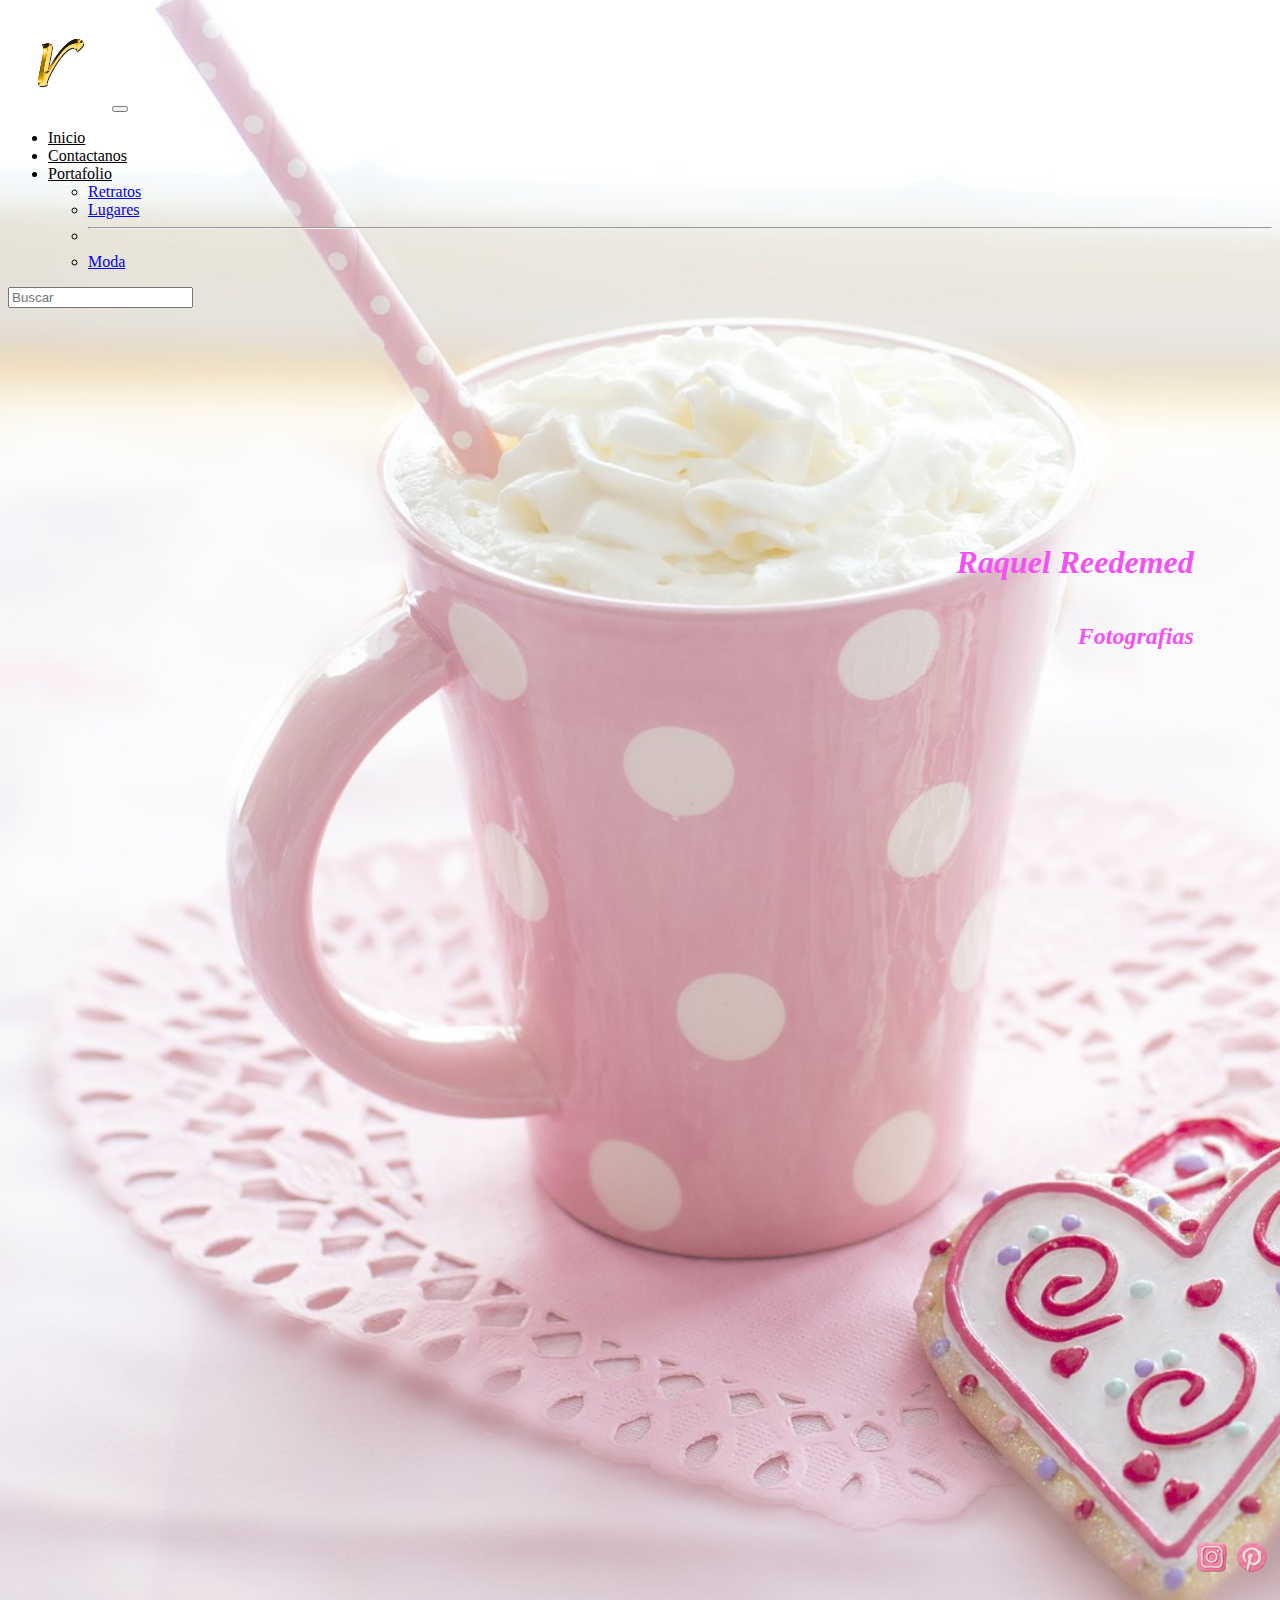
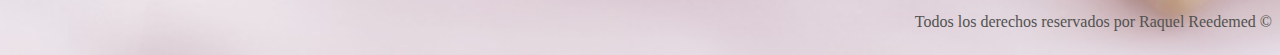
<file: index.html>
<!DOCTYPE html>
<html lang="en">

<head>
    <meta charset="UTF-8">
    <meta http-equiv="X-UA-Compatible" content="IE=edge">
    <!--linkeo de css CDN BOOTSTRAP-->
    <link href="https://cdn.jsdelivr.net/npm/bootstrap@5.2.0/dist/css/bootstrap.min.css" rel="stylesheet"
        integrity="sha384-gH2yIJqKdNHPEq0n4Mqa/HGKIhSkIHeL5AyhkYV8i59U5AR6csBvApHHNl/vI1Bx" crossorigin="anonymous">
    <!--my css-->
    <link rel="stylesheet" href="./css/styles.css">
    <meta name="viewport" content="width=device-width, initial-scale=1.0">
    <title>Document</title>
</head>

<body class="fondoIndex">

    <header>

        <!--navbar-->

        <nav class="navbar navbar-expand-lg ">
            <div class="container-fluid">

                <!--logo-->
                <a class="navbar-brand" href="./index.html"><img class="logo" src="./img/logoR.png" alt="logo" /></a>
                <button class="navbar-toggler" type="button" data-bs-toggle="collapse"
                    data-bs-target="#navbarSupportedContent" aria-controls="navbarSupportedContent"
                    aria-expanded="false" aria-label="Toggle navigation">
                    <span class="navbar-toggler-icon"></span>
                </button>
                <div class="collapse navbar-collapse" id="navbarSupportedContent">
                    <ul class="navbar-nav me-auto mb-2 mb-lg-0">

                        <!--menu-->
                        <li class="nav-item">
                            <a class="nav-link active navLinkRaq" aria-current="page" href="./index.html">Inicio</a>
                        </li>
                        <li class="nav-item">
                            <a class="nav-link navLinkRaq" href="./paginas/contactanos.html">Contactanos</a>
                        </li>
                        <li class="nav-item dropdown">
                            <a class="nav-link dropdown-toggle navLinkRaq" href="./paginas/portafolio.html"
                                role="button" data-bs-toggle="dropdown" aria-expanded="false">
                                Portafolio
                            </a>
                            <ul class="dropdown-menu">
                                <li><a class="dropdown-item" href="./paginas/retratos.html">Retratos</a></li>
                                <li><a class="dropdown-item" href="./paginas/lugares.html">Lugares</a></li>
                                <li>
                                    <hr class="dropdown-divider">
                                </li>
                                <li><a class="dropdown-item" href="./paginas/moda.html">Moda</a></li>
                            </ul>
                        </li>

                    </ul>

                    <!--barra buscadora-->
                    <form class="d-flex" role="search">
                        <input class="form-control me-2" type="search" placeholder="Buscar" aria-label="Search">
                    </form>
                </div>
            </div>
        </nav>


    </header>

    <main class="mainIndex">
        <h1>Raquel Reedemed</h1>
        <h2>Fotografias</h2>
    </main>

    <footer>

        <ul class="redes">
            <li class="itemLi"><a href="https://www.instagram.com/" target="_blank">
                    <img src="./img/logoInst3D.png" alt="Instagram"></a></li>
            <li class="itemLi"><a href="https://ar.pinterest.com/" target="_blank">
                    <img src="./img/logoPint3D.png" alt="Pinterest"></a></li>
        </ul>

        <!--Derechos de autor-->

        <p class="pie">Todos los derechos reservados por Raquel Reedemed &copy;</p>

    </footer>


    <!--js con BOOTSTRAP-->
    <script src="https://cdn.jsdelivr.net/npm/bootstrap@5.2.0/dist/js/bootstrap.bundle.min.js"
        integrity="sha384-A3rJD856KowSb7dwlZdYEkO39Gagi7vIsF0jrRAoQmDKKtQBHUuLZ9AsSv4jD4Xa"
        crossorigin="anonymous"></script>
</body>

</html>
</file>
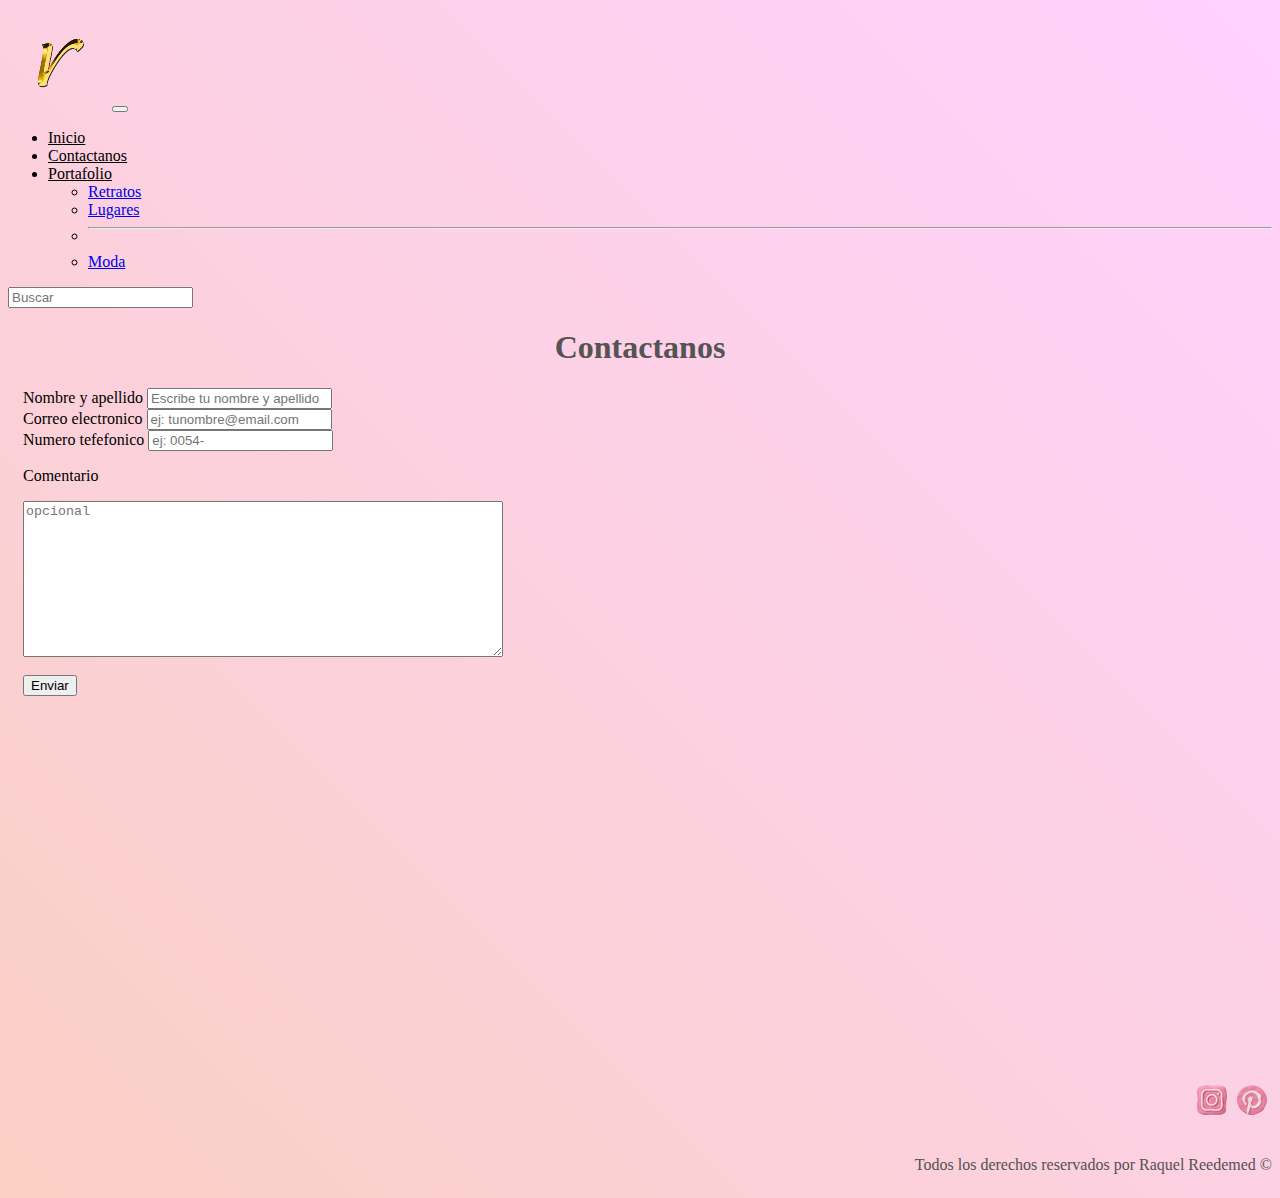
<file: paginas/contactanos.html>
<!DOCTYPE html>
<html lang="en">

<head>
    <meta charset="UTF-8">
    <meta http-equiv="X-UA-Compatible" content="IE=edge">
    <!--linkeo de css CDN BOOTSTRAP-->
    <link href="https://cdn.jsdelivr.net/npm/bootstrap@5.2.0/dist/css/bootstrap.min.css" rel="stylesheet"
        integrity="sha384-gH2yIJqKdNHPEq0n4Mqa/HGKIhSkIHeL5AyhkYV8i59U5AR6csBvApHHNl/vI1Bx" crossorigin="anonymous">
    <!--my css-->
    <link rel="stylesheet" href="../css/styles.css">
    <meta name="viewport" content="width=device-width, initial-scale=1.0">
    <title>Document</title>
</head>

<body class="body">

    <header>

        <!--navbar-->

        <nav class="navbar navbar-expand-lg ">
            <div class="container-fluid">

                <!--logo-->
                <a class="navbar-brand" href="../index.html"><img class="logo" src="../img/logoR.png" alt="logo" /></a>
                <button class="navbar-toggler" type="button" data-bs-toggle="collapse"
                    data-bs-target="#navbarSupportedContent" aria-controls="navbarSupportedContent"
                    aria-expanded="false" aria-label="Toggle navigation">
                    <span class="navbar-toggler-icon"></span>
                </button>
                <div class="collapse navbar-collapse" id="navbarSupportedContent">
                    <ul class="navbar-nav me-auto mb-2 mb-lg-0">

                        <!--menu-->
                        <li class="nav-item">
                            <a class="nav-link active navLinkRaq" aria-current="page" href="../index.html">Inicio</a>
                        </li>
                        <li class="nav-item">
                            <a class="nav-link navLinkRaq" href="../paginas/contactanos.html">Contactanos</a>
                        </li>
                        <li class="nav-item dropdown">
                            <a class="nav-link dropdown-toggle navLinkRaq" href="../paginas/portafolio.html"
                                role="button" data-bs-toggle="dropdown" aria-expanded="false">
                                Portafolio
                            </a>
                            <ul class="dropdown-menu">
                                <li><a class="dropdown-item" href="../paginas/retratos.html">Retratos</a></li>
                                <li><a class="dropdown-item" href="../paginas/lugares.html">Lugares</a></li>
                                <li>
                                    <hr class="dropdown-divider">
                                </li>
                                <li><a class="dropdown-item" href="../paginas/moda.html">Moda</a></li>
                            </ul>
                        </li>

                    </ul>

                    <!--barra buscadora-->
                    <form class="d-flex" role="search">
                        <input class="form-control me-2" type="search" placeholder="Buscar" aria-label="Search">
                    </form>
                </div>
            </div>
        </nav>


    </header>

    <main>

        <!--formulario-->
        <form action="#" method="get" class="d-flex flex-column flex-wrap align-items-center">
            <h1 class="titulo">Contactanos</h1>

            <div class="mb-3 w-50">
                <label for="nombre y apellido" class="form-label">Nombre y apellido</label>
                <input type="text" class="form-control" placeholder="Escribe tu nombre y apellido">
            </div>
            <div class="mb-3 w-50">
                <label for="correo" class="form-label">Correo electronico</label>
                <input type="email" class="form-control" placeholder="ej: tunombre@email.com">
            </div>
            <div class="mb-3 w-50">
                <label for="numero" class="form-label">Numero tefefonico</label>
                <input type="number" class="form-control" placeholder="ej: 0054-">
            </div>
            <div class="divComent">
                <p>Comentario</p>
                <textarea class="coment" name="comentario" placeholder="opcional" maxlength="300" cols="30"
                    rows="10"></textarea>
            </div>
            <br>
            <div>
                <button type="button" class="btn btn-light">Enviar</button>
            </div>
        </form>

    </main>

    <footer>

        <ul class="redes">
            <li class="itemLi"><a href="https://www..instagram.com/" target="_blank">
                    <img src="../img/logoInst3D.png" alt="Instagram"></a></li>
            <li class="itemLi"><a href="https://ar.pinterest.com/" target="_blank">
                    <img src="../img/logoPint3D.png" alt="Pinterest"></a></li>
        </ul>

        <!--Derechos de autor-->

        <p class="pie">Todos los derechos reservados por Raquel Reedemed &copy;</p>

    </footer>



    <!--js con BOOTSTRAP-->
    <script src="https://cdn.jsdelivr.net/npm/bootstrap@5.2.0/dist/js/bootstrap.bundle.min.js"
        integrity="sha384-A3rJD856KowSb7dwlZdYEkO39Gagi7vIsF0jrRAoQmDKKtQBHUuLZ9AsSv4jD4Xa"
        crossorigin="anonymous"></script>

</body>

</html>
</file>
<file: css/styles.css>
.fondoIndex {
    background-image: url(../img/fondoTazaCelular.png);
    /*background-position: center;*/
    background-repeat: no-repeat;
    background-size: cover;
    background-color: #dabbda;

}

.body {
    background-image: linear-gradient(45deg,#fad0c4,#ffd1ff);
}


/*Navbar*/

.navLinkRaq {
    color: black;
    
}

/*main*/
main {
    min-height: 80vh;
    margin: 15px;
}


.mainIndex {
    min-height: 80vh;
    display: flex;
    flex-wrap: wrap;
    flex-direction: column;
    align-items: flex-end;
    margin-top: 12%;
    margin-bottom: 17%;
    margin-left: 15px;
    font-style: italic;
    color: #f352f3;
    padding: 5%;
    font-style: italic;

}

/*carrusel*/
.imagenes img {
    width: 50%;
}

.carousel-item.active {
    display: flex;
    justify-content: space-evenly;
    flex-wrap: wrap;
    background-color: #5553538a;
}



.titulo {
    color: #555353;
    text-align: center;
}

/*main paginas*/

.divComent {
    display: flex;
    flex-direction: column;
    flex-wrap: wrap;

}

/*grilla*/


.card {
    background-color: #3e3f3e;

}

.card img:hover {
    transform: scale(1.10);
    transition: .3s;
}


.grilla div {
    margin: 7px;
    
}

.grilla {
    display: flex;
    align-items: flex-start;
    justify-content: center;
    align-items: center;
    background-color: #5553538a;
    width: 100%;
}

.fondoGris {
    background-color: #5553538a;
}



/*footer*/

footer {
    display: flex;
    flex-direction: column;
    align-items: flex-end;
    color: #525250;
}

.redes {
    display: flex;
    list-style-type: none;
}

.itemLi {
    margin: 5px;
}


                          /*Media Queries*/

   /*TABLETS*/                       

   @media (min-width:680px) {
   
    .fondoIndex {
        background-image: url(../img/fondoTaza.png);
    }
   
    .divComent {
        width: 30rem;
    }
   }
</file>
